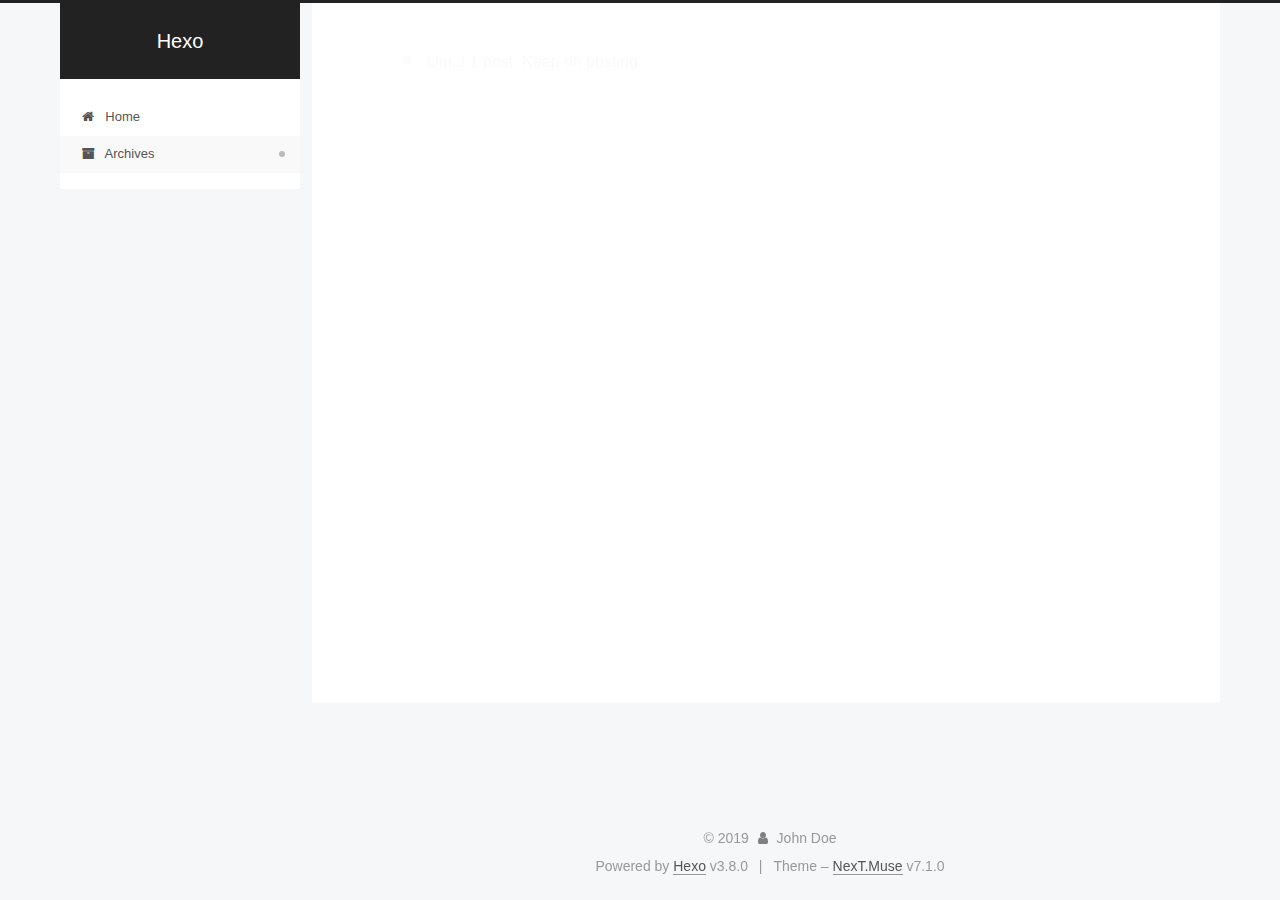
<file: archives/2019/04/index.html>
<!DOCTYPE html>












  


<html class="theme-next muse use-motion" lang>
<head><meta name="generator" content="Hexo 3.8.0">
  <meta charset="UTF-8">
<meta http-equiv="X-UA-Compatible" content="IE=edge">
<meta name="viewport" content="width=device-width, initial-scale=1, maximum-scale=2">
<meta name="theme-color" content="#222">
























<link rel="stylesheet" href="/lib/font-awesome/css/font-awesome.min.css?v=4.6.2">

<link rel="stylesheet" href="/css/main.css?v=7.1.0">


  <link rel="apple-touch-icon" sizes="180x180" href="/images/apple-touch-icon-next.png?v=7.1.0">


  <link rel="icon" type="image/png" sizes="32x32" href="/images/favicon-32x32-next.png?v=7.1.0">


  <link rel="icon" type="image/png" sizes="16x16" href="/images/favicon-16x16-next.png?v=7.1.0">


  <link rel="mask-icon" href="/images/logo.svg?v=7.1.0" color="#222">







<script id="hexo.configurations">
  var NexT = window.NexT || {};
  var CONFIG = {
    root: '/',
    scheme: 'Muse',
    version: '7.1.0',
    sidebar: {"position":"left","display":"post","offset":12,"onmobile":false,"dimmer":false},
    back2top: true,
    back2top_sidebar: false,
    fancybox: false,
    fastclick: false,
    lazyload: false,
    tabs: true,
    motion: {"enable":true,"async":false,"transition":{"post_block":"fadeIn","post_header":"slideDownIn","post_body":"slideDownIn","coll_header":"slideLeftIn","sidebar":"slideUpIn"}},
    algolia: {
      applicationID: '',
      apiKey: '',
      indexName: '',
      hits: {"per_page":10},
      labels: {"input_placeholder":"Search for Posts","hits_empty":"We didn't find any results for the search: ${query}","hits_stats":"${hits} results found in ${time} ms"}
    }
  };
</script>


  




  <meta property="og:type" content="website">
<meta property="og:title" content="Hexo">
<meta property="og:url" content="http://yoursite.com/archives/2019/04/index.html">
<meta property="og:site_name" content="Hexo">
<meta property="og:locale" content="default">
<meta name="twitter:card" content="summary">
<meta name="twitter:title" content="Hexo">



  <link rel="alternate" href="/atom.xml" title="Hexo" type="application/atom+xml">



  
  
  <link rel="canonical" href="http://yoursite.com/archives/2019/04/">



<script id="page.configurations">
  CONFIG.page = {
    sidebar: "",
  };
</script>

  <title>Archive | Hexo</title>
  












  <noscript>
  <style>
  .use-motion .motion-element,
  .use-motion .brand,
  .use-motion .menu-item,
  .sidebar-inner,
  .use-motion .post-block,
  .use-motion .pagination,
  .use-motion .comments,
  .use-motion .post-header,
  .use-motion .post-body,
  .use-motion .collection-title { opacity: initial; }

  .use-motion .logo,
  .use-motion .site-title,
  .use-motion .site-subtitle {
    opacity: initial;
    top: initial;
  }

  .use-motion .logo-line-before i { left: initial; }
  .use-motion .logo-line-after i { right: initial; }
  </style>
</noscript>

</head>

<body itemscope itemtype="http://schema.org/WebPage" lang="default">

  
  
    
  

  <div class="container sidebar-position-left page-archive">
    <div class="headband"></div>

    <header id="header" class="header" itemscope itemtype="http://schema.org/WPHeader">
      <div class="header-inner"><div class="site-brand-wrapper">
  <div class="site-meta">
    

    <div class="custom-logo-site-title">
      <a href="/" class="brand" rel="start">
        <span class="logo-line-before"><i></i></span>
        <span class="site-title">Hexo</span>
        <span class="logo-line-after"><i></i></span>
      </a>
    </div>
    
    
  </div>

  <div class="site-nav-toggle">
    <button aria-label="Toggle navigation bar">
      <span class="btn-bar"></span>
      <span class="btn-bar"></span>
      <span class="btn-bar"></span>
    </button>
  </div>
</div>



<nav class="site-nav">
  
    <ul id="menu" class="menu">
      
        
        
        
          
          <li class="menu-item menu-item-home">

    
    
    
      
    

    

    <a href="/" rel="section"><i class="menu-item-icon fa fa-fw fa-home"></i> <br>Home</a>

  </li>
        
        
        
          
          <li class="menu-item menu-item-archives menu-item-active">

    
    
    
      
    

    

    <a href="/archives/" rel="section"><i class="menu-item-icon fa fa-fw fa-archive"></i> <br>Archives</a>

  </li>

      
      
    </ul>
  

  
    

    
    
      
      
    
      
      
    
    

  


  

  
</nav>



  



</div>
    </header>

    


    <main id="main" class="main">
      <div class="main-inner">
        <div class="content-wrap">
          
          <div id="content" class="content">
            

  
  
  
  <div class="post-block archive">
    <div id="posts" class="posts-collapse">
      <span class="archive-move-on"></span>

      
      <span class="archive-page-counter">
        
        
        
          
        
        Um..! 1 post. Keep on posting.
      </span>
      

      

        
        
        

        
          
          <div class="collection-title">
            <h1 class="archive-year" id="archive-year-2019">2019</h1>
          </div>
        
        

        

  <article class="post post-type-normal" itemscope itemtype="http://schema.org/Article">
    <header class="post-header">

      <h2 class="post-title">
        
          <a class="post-title-link" href="/2019/04/14/hello-world/" itemprop="url">
            
              <span itemprop="name">Hello World</span>
            
          </a>
        
      </h2>

      <div class="post-meta">
        <time class="post-time" itemprop="dateCreated" datetime="2019-04-14T09:36:05+08:00" content="2019-04-14">
          04-14
        </time>
      </div>

    </header>
  </article>



      

    </div>
  </div>
  
  
  

  



          </div>
          

        </div>
        
          
  
  <div class="sidebar-toggle">
    <div class="sidebar-toggle-line-wrap">
      <span class="sidebar-toggle-line sidebar-toggle-line-first"></span>
      <span class="sidebar-toggle-line sidebar-toggle-line-middle"></span>
      <span class="sidebar-toggle-line sidebar-toggle-line-last"></span>
    </div>
  </div>

  <aside id="sidebar" class="sidebar">
    <div class="sidebar-inner">

      

      

      <div class="site-overview-wrap sidebar-panel sidebar-panel-active">
        <div class="site-overview">
          <div class="site-author motion-element" itemprop="author" itemscope itemtype="http://schema.org/Person">
            
              <p class="site-author-name" itemprop="name">John Doe</p>
              <div class="site-description motion-element" itemprop="description"></div>
          </div>

          
            <nav class="site-state motion-element">
              
                <div class="site-state-item site-state-posts">
                
                  <a href="/archives/">
                
                    <span class="site-state-item-count">1</span>
                    <span class="site-state-item-name">posts</span>
                  </a>
                </div>
              

              

              
            </nav>
          

          
            <div class="feed-link motion-element">
              <a href="/atom.xml" rel="alternate">
                <i class="fa fa-rss"></i>
                RSS
              </a>
            </div>
          

          

          

          

          
          

          
            
          
          

        </div>
      </div>

      

      

    </div>
  </aside>
  


        
      </div>
    </main>

    <footer id="footer" class="footer">
      <div class="footer-inner">
        <div class="copyright">&copy; <span itemprop="copyrightYear">2019</span>
  <span class="with-love" id="animate">
    <i class="fa fa-user"></i>
  </span>
  <span class="author" itemprop="copyrightHolder">John Doe</span>

  

  
</div>


  <div class="powered-by">Powered by <a href="https://hexo.io" class="theme-link" rel="noopener" target="_blank">Hexo</a> v3.8.0</div>



  <span class="post-meta-divider">|</span>



  <div class="theme-info">Theme – <a href="https://theme-next.org" class="theme-link" rel="noopener" target="_blank">NexT.Muse</a> v7.1.0</div>




        








        
      </div>
    </footer>

    
      <div class="back-to-top">
        <i class="fa fa-arrow-up"></i>
        
      </div>
    

    

    

    
  </div>

  

<script>
  if (Object.prototype.toString.call(window.Promise) !== '[object Function]') {
    window.Promise = null;
  }
</script>


























  
  <script src="/lib/jquery/index.js?v=2.1.3"></script>

  
  <script src="/lib/velocity/velocity.min.js?v=1.2.1"></script>

  
  <script src="/lib/velocity/velocity.ui.min.js?v=1.2.1"></script>


  


  <script src="/js/utils.js?v=7.1.0"></script>

  <script src="/js/motion.js?v=7.1.0"></script>



  
  


  <script src="/js/schemes/muse.js?v=7.1.0"></script>



  

  


  <script src="/js/next-boot.js?v=7.1.0"></script>


  

  

  

  



  




  

  

  

  

  

  

  

  

  

  

  

  

  

  

</body>
</html>
</file>
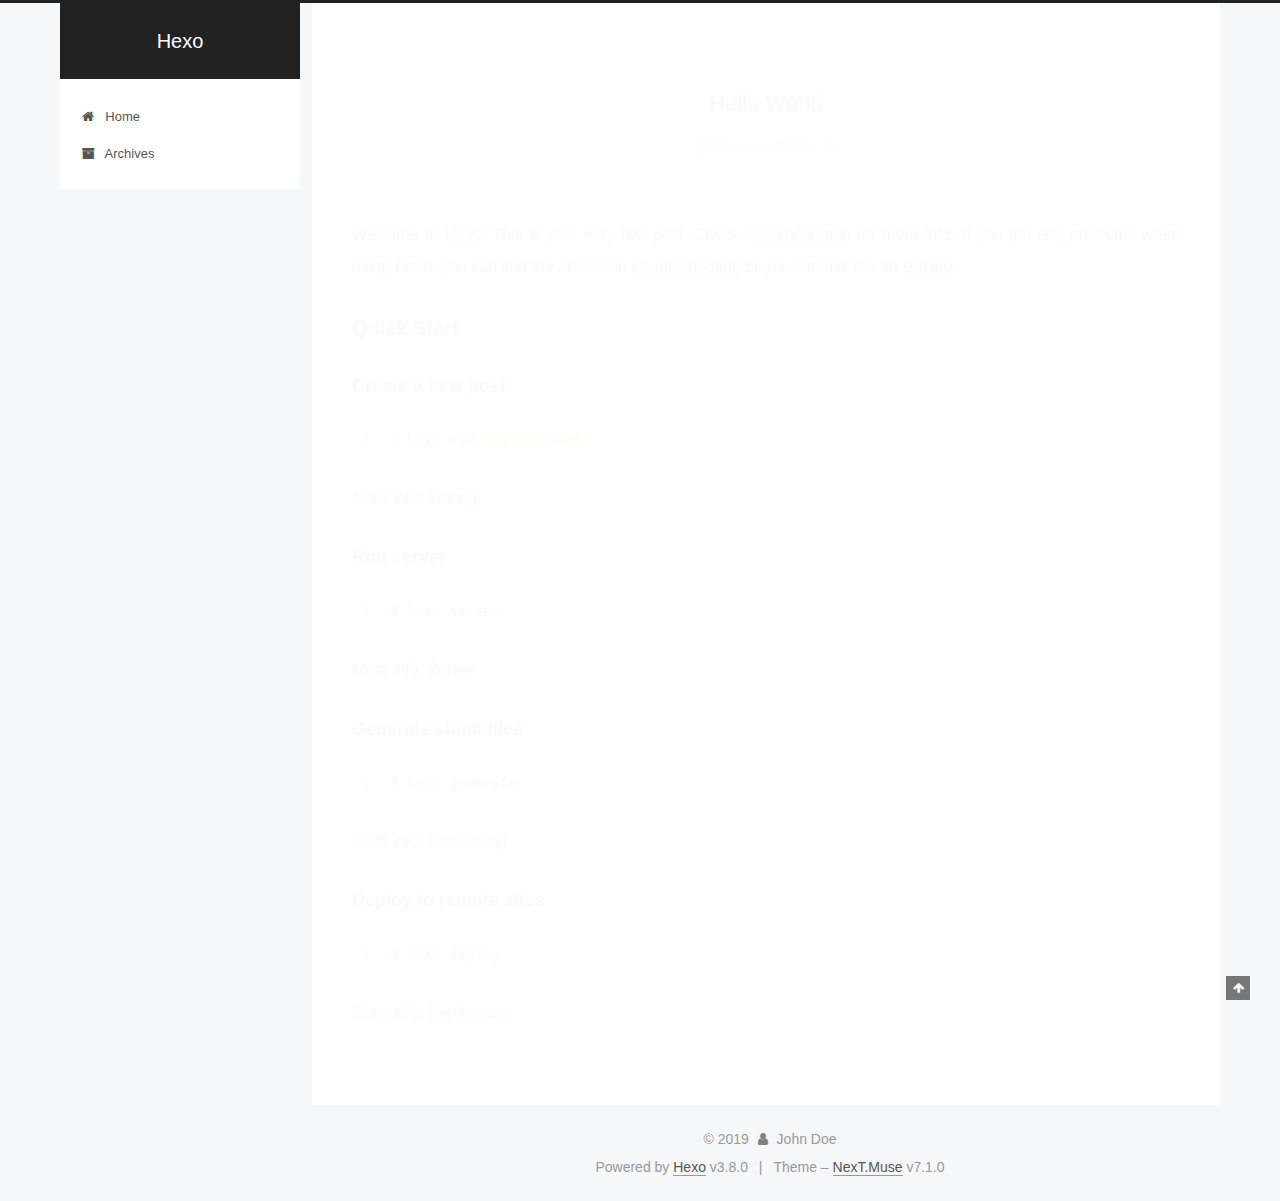
<file: 2019/04/14/hello-world/index.html>
<!DOCTYPE html>












  


<html class="theme-next muse use-motion" lang>
<head><meta name="generator" content="Hexo 3.8.0">
  <meta charset="UTF-8">
<meta http-equiv="X-UA-Compatible" content="IE=edge">
<meta name="viewport" content="width=device-width, initial-scale=1, maximum-scale=2">
<meta name="theme-color" content="#222">
























<link rel="stylesheet" href="/lib/font-awesome/css/font-awesome.min.css?v=4.6.2">

<link rel="stylesheet" href="/css/main.css?v=7.1.0">


  <link rel="apple-touch-icon" sizes="180x180" href="/images/apple-touch-icon-next.png?v=7.1.0">


  <link rel="icon" type="image/png" sizes="32x32" href="/images/favicon-32x32-next.png?v=7.1.0">


  <link rel="icon" type="image/png" sizes="16x16" href="/images/favicon-16x16-next.png?v=7.1.0">


  <link rel="mask-icon" href="/images/logo.svg?v=7.1.0" color="#222">







<script id="hexo.configurations">
  var NexT = window.NexT || {};
  var CONFIG = {
    root: '/',
    scheme: 'Muse',
    version: '7.1.0',
    sidebar: {"position":"left","display":"post","offset":12,"onmobile":false,"dimmer":false},
    back2top: true,
    back2top_sidebar: false,
    fancybox: false,
    fastclick: false,
    lazyload: false,
    tabs: true,
    motion: {"enable":true,"async":false,"transition":{"post_block":"fadeIn","post_header":"slideDownIn","post_body":"slideDownIn","coll_header":"slideLeftIn","sidebar":"slideUpIn"}},
    algolia: {
      applicationID: '',
      apiKey: '',
      indexName: '',
      hits: {"per_page":10},
      labels: {"input_placeholder":"Search for Posts","hits_empty":"We didn't find any results for the search: ${query}","hits_stats":"${hits} results found in ${time} ms"}
    }
  };
</script>


  




  <meta name="description" content="Welcome to Hexo! This is your very first post. Check documentation for more info. If you get any problems when using Hexo, you can find the answer in troubleshooting or you can ask me on GitHub. Quick">
<meta property="og:type" content="article">
<meta property="og:title" content="Hello World">
<meta property="og:url" content="http://yoursite.com/2019/04/14/hello-world/index.html">
<meta property="og:site_name" content="Hexo">
<meta property="og:description" content="Welcome to Hexo! This is your very first post. Check documentation for more info. If you get any problems when using Hexo, you can find the answer in troubleshooting or you can ask me on GitHub. Quick">
<meta property="og:locale" content="default">
<meta property="og:updated_time" content="2019-04-14T01:36:05.310Z">
<meta name="twitter:card" content="summary">
<meta name="twitter:title" content="Hello World">
<meta name="twitter:description" content="Welcome to Hexo! This is your very first post. Check documentation for more info. If you get any problems when using Hexo, you can find the answer in troubleshooting or you can ask me on GitHub. Quick">


  


  <link rel="alternate" href="/atom.xml" title="Hexo" type="application/atom+xml">



  
  
  <link rel="canonical" href="http://yoursite.com/2019/04/14/hello-world/">



<script id="page.configurations">
  CONFIG.page = {
    sidebar: "",
  };
</script>

  <title>Hello World | Hexo</title>
  












  <noscript>
  <style>
  .use-motion .motion-element,
  .use-motion .brand,
  .use-motion .menu-item,
  .sidebar-inner,
  .use-motion .post-block,
  .use-motion .pagination,
  .use-motion .comments,
  .use-motion .post-header,
  .use-motion .post-body,
  .use-motion .collection-title { opacity: initial; }

  .use-motion .logo,
  .use-motion .site-title,
  .use-motion .site-subtitle {
    opacity: initial;
    top: initial;
  }

  .use-motion .logo-line-before i { left: initial; }
  .use-motion .logo-line-after i { right: initial; }
  </style>
</noscript>

</head>

<body itemscope itemtype="http://schema.org/WebPage" lang="default">

  
  
    
  

  <div class="container sidebar-position-left page-post-detail">
    <div class="headband"></div>

    <header id="header" class="header" itemscope itemtype="http://schema.org/WPHeader">
      <div class="header-inner"><div class="site-brand-wrapper">
  <div class="site-meta">
    

    <div class="custom-logo-site-title">
      <a href="/" class="brand" rel="start">
        <span class="logo-line-before"><i></i></span>
        <span class="site-title">Hexo</span>
        <span class="logo-line-after"><i></i></span>
      </a>
    </div>
    
    
  </div>

  <div class="site-nav-toggle">
    <button aria-label="Toggle navigation bar">
      <span class="btn-bar"></span>
      <span class="btn-bar"></span>
      <span class="btn-bar"></span>
    </button>
  </div>
</div>



<nav class="site-nav">
  
    <ul id="menu" class="menu">
      
        
        
        
          
          <li class="menu-item menu-item-home">

    
    
    
      
    

    

    <a href="/" rel="section"><i class="menu-item-icon fa fa-fw fa-home"></i> <br>Home</a>

  </li>
        
        
        
          
          <li class="menu-item menu-item-archives">

    
    
    
      
    

    

    <a href="/archives/" rel="section"><i class="menu-item-icon fa fa-fw fa-archive"></i> <br>Archives</a>

  </li>

      
      
    </ul>
  

  
    

  

  
</nav>



  



</div>
    </header>

    


    <main id="main" class="main">
      <div class="main-inner">
        <div class="content-wrap">
          
          <div id="content" class="content">
            

  <div id="posts" class="posts-expand">
    

  

  
  
  

  

  <article class="post post-type-normal" itemscope itemtype="http://schema.org/Article">
  
  
  
  <div class="post-block">
    <link itemprop="mainEntityOfPage" href="http://yoursite.com/2019/04/14/hello-world/">

    <span hidden itemprop="author" itemscope itemtype="http://schema.org/Person">
      <meta itemprop="name" content="John Doe">
      <meta itemprop="description" content>
      <meta itemprop="image" content="/images/avatar.gif">
    </span>

    <span hidden itemprop="publisher" itemscope itemtype="http://schema.org/Organization">
      <meta itemprop="name" content="Hexo">
    </span>

    
      <header class="post-header">

        
        
          <h1 class="post-title" itemprop="name headline">Hello World

              
            
          </h1>
        

        <div class="post-meta">
          <span class="post-time">

            
            
            

            
              <span class="post-meta-item-icon">
                <i class="fa fa-calendar-o"></i>
              </span>
              
                <span class="post-meta-item-text">Posted on</span>
              

              
                
              

              <time title="Created: 2019-04-14 09:36:05" itemprop="dateCreated datePublished" datetime="2019-04-14T09:36:05+08:00">2019-04-14</time>
            

            
          </span>

          

          
            
            
          

          
          

          

          

          

        </div>
      </header>
    

    
    
    
    <div class="post-body" itemprop="articleBody">

      
      

      
        <p>Welcome to <a href="https://hexo.io/" target="_blank" rel="noopener">Hexo</a>! This is your very first post. Check <a href="https://hexo.io/docs/" target="_blank" rel="noopener">documentation</a> for more info. If you get any problems when using Hexo, you can find the answer in <a href="https://hexo.io/docs/troubleshooting.html" target="_blank" rel="noopener">troubleshooting</a> or you can ask me on <a href="https://github.com/hexojs/hexo/issues" target="_blank" rel="noopener">GitHub</a>.</p>
<h2 id="Quick-Start"><a href="#Quick-Start" class="headerlink" title="Quick Start"></a>Quick Start</h2><h3 id="Create-a-new-post"><a href="#Create-a-new-post" class="headerlink" title="Create a new post"></a>Create a new post</h3><figure class="highlight bash"><table><tr><td class="gutter"><pre><span class="line">1</span><br></pre></td><td class="code"><pre><span class="line">$ hexo new <span class="string">"My New Post"</span></span><br></pre></td></tr></table></figure>
<p>More info: <a href="https://hexo.io/docs/writing.html" target="_blank" rel="noopener">Writing</a></p>
<h3 id="Run-server"><a href="#Run-server" class="headerlink" title="Run server"></a>Run server</h3><figure class="highlight bash"><table><tr><td class="gutter"><pre><span class="line">1</span><br></pre></td><td class="code"><pre><span class="line">$ hexo server</span><br></pre></td></tr></table></figure>
<p>More info: <a href="https://hexo.io/docs/server.html" target="_blank" rel="noopener">Server</a></p>
<h3 id="Generate-static-files"><a href="#Generate-static-files" class="headerlink" title="Generate static files"></a>Generate static files</h3><figure class="highlight bash"><table><tr><td class="gutter"><pre><span class="line">1</span><br></pre></td><td class="code"><pre><span class="line">$ hexo generate</span><br></pre></td></tr></table></figure>
<p>More info: <a href="https://hexo.io/docs/generating.html" target="_blank" rel="noopener">Generating</a></p>
<h3 id="Deploy-to-remote-sites"><a href="#Deploy-to-remote-sites" class="headerlink" title="Deploy to remote sites"></a>Deploy to remote sites</h3><figure class="highlight bash"><table><tr><td class="gutter"><pre><span class="line">1</span><br></pre></td><td class="code"><pre><span class="line">$ hexo deploy</span><br></pre></td></tr></table></figure>
<p>More info: <a href="https://hexo.io/docs/deployment.html" target="_blank" rel="noopener">Deployment</a></p>

      
    </div>

    

    
    
    

    

    
      
    
    

    

    <footer class="post-footer">
      

      
      
      

      

      
      
    </footer>
  </div>
  
  
  
  </article>


  </div>


          </div>
          

  



        </div>
        
          
  
  <div class="sidebar-toggle">
    <div class="sidebar-toggle-line-wrap">
      <span class="sidebar-toggle-line sidebar-toggle-line-first"></span>
      <span class="sidebar-toggle-line sidebar-toggle-line-middle"></span>
      <span class="sidebar-toggle-line sidebar-toggle-line-last"></span>
    </div>
  </div>

  <aside id="sidebar" class="sidebar">
    <div class="sidebar-inner">

      

      
        <ul class="sidebar-nav motion-element">
          <li class="sidebar-nav-toc sidebar-nav-active" data-target="post-toc-wrap">
            Table of Contents
          </li>
          <li class="sidebar-nav-overview" data-target="site-overview-wrap">
            Overview
          </li>
        </ul>
      

      <div class="site-overview-wrap sidebar-panel">
        <div class="site-overview">
          <div class="site-author motion-element" itemprop="author" itemscope itemtype="http://schema.org/Person">
            
              <p class="site-author-name" itemprop="name">John Doe</p>
              <div class="site-description motion-element" itemprop="description"></div>
          </div>

          
            <nav class="site-state motion-element">
              
                <div class="site-state-item site-state-posts">
                
                  <a href="/archives/">
                
                    <span class="site-state-item-count">1</span>
                    <span class="site-state-item-name">posts</span>
                  </a>
                </div>
              

              

              
            </nav>
          

          
            <div class="feed-link motion-element">
              <a href="/atom.xml" rel="alternate">
                <i class="fa fa-rss"></i>
                RSS
              </a>
            </div>
          

          

          

          

          
          

          
            
          
          

        </div>
      </div>

      
      <!--noindex-->
        <div class="post-toc-wrap motion-element sidebar-panel sidebar-panel-active">
          <div class="post-toc">

            
            
            
            

            
              <div class="post-toc-content"><ol class="nav"><li class="nav-item nav-level-2"><a class="nav-link" href="#Quick-Start"><span class="nav-number">1.</span> <span class="nav-text">Quick Start</span></a><ol class="nav-child"><li class="nav-item nav-level-3"><a class="nav-link" href="#Create-a-new-post"><span class="nav-number">1.1.</span> <span class="nav-text">Create a new post</span></a></li><li class="nav-item nav-level-3"><a class="nav-link" href="#Run-server"><span class="nav-number">1.2.</span> <span class="nav-text">Run server</span></a></li><li class="nav-item nav-level-3"><a class="nav-link" href="#Generate-static-files"><span class="nav-number">1.3.</span> <span class="nav-text">Generate static files</span></a></li><li class="nav-item nav-level-3"><a class="nav-link" href="#Deploy-to-remote-sites"><span class="nav-number">1.4.</span> <span class="nav-text">Deploy to remote sites</span></a></li></ol></li></ol></div>
            

          </div>
        </div>
      <!--/noindex-->
      

      

    </div>
  </aside>
  


        
      </div>
    </main>

    <footer id="footer" class="footer">
      <div class="footer-inner">
        <div class="copyright">&copy; <span itemprop="copyrightYear">2019</span>
  <span class="with-love" id="animate">
    <i class="fa fa-user"></i>
  </span>
  <span class="author" itemprop="copyrightHolder">John Doe</span>

  

  
</div>


  <div class="powered-by">Powered by <a href="https://hexo.io" class="theme-link" rel="noopener" target="_blank">Hexo</a> v3.8.0</div>



  <span class="post-meta-divider">|</span>



  <div class="theme-info">Theme – <a href="https://theme-next.org" class="theme-link" rel="noopener" target="_blank">NexT.Muse</a> v7.1.0</div>




        








        
      </div>
    </footer>

    
      <div class="back-to-top">
        <i class="fa fa-arrow-up"></i>
        
      </div>
    

    

    

    
  </div>

  

<script>
  if (Object.prototype.toString.call(window.Promise) !== '[object Function]') {
    window.Promise = null;
  }
</script>


























  
  <script src="/lib/jquery/index.js?v=2.1.3"></script>

  
  <script src="/lib/velocity/velocity.min.js?v=1.2.1"></script>

  
  <script src="/lib/velocity/velocity.ui.min.js?v=1.2.1"></script>


  


  <script src="/js/utils.js?v=7.1.0"></script>

  <script src="/js/motion.js?v=7.1.0"></script>



  
  


  <script src="/js/schemes/muse.js?v=7.1.0"></script>



  
  <script src="/js/scrollspy.js?v=7.1.0"></script>
<script src="/js/post-details.js?v=7.1.0"></script>



  


  <script src="/js/next-boot.js?v=7.1.0"></script>


  

  

  

  


  


  




  

  

  

  

  

  

  

  

  

  

  

  

  

  

</body>
</html>
</file>
<file: css/main.css>
/* normalize.css v8.0.1 | MIT License | github.com/necolas/normalize.css */
html {
  line-height: 1.15; /* 1 */
  -webkit-text-size-adjust: 100%; /* 2 */
}
body {
  margin: 0;
}
main {
  display: block;
}
h1 {
  font-size: 2em;
  margin: 0.67em 0;
}
hr {
  box-sizing: content-box; /* 1 */
  height: 0; /* 1 */
  overflow: visible; /* 2 */
}
pre {
  font-family: monospace, monospace; /* 1 */
  font-size: 1em; /* 2 */
}
a {
  background-color: transparent;
}
abbr[title] {
  border-bottom: none; /* 1 */
  text-decoration: underline; /* 2 */
  text-decoration: underline dotted; /* 2 */
}
b,
strong {
  font-weight: bolder;
}
code,
kbd,
samp {
  font-family: monospace, monospace; /* 1 */
  font-size: 1em; /* 2 */
}
small {
  font-size: 80%;
}
sub,
sup {
  font-size: 75%;
  line-height: 0;
  position: relative;
  vertical-align: baseline;
}
sub {
  bottom: -0.25em;
}
sup {
  top: -0.5em;
}
img {
  border-style: none;
}
button,
input,
optgroup,
select,
textarea {
  font-family: inherit; /* 1 */
  font-size: 100%; /* 1 */
  line-height: 1.15; /* 1 */
  margin: 0; /* 2 */
}
button,
input {
/* 1 */
  overflow: visible;
}
button,
select {
/* 1 */
  text-transform: none;
}
button,
[type="button"],
[type="reset"],
[type="submit"] {
  -webkit-appearance: button;
}
button::-moz-focus-inner,
[type="button"]::-moz-focus-inner,
[type="reset"]::-moz-focus-inner,
[type="submit"]::-moz-focus-inner {
  border-style: none;
  padding: 0;
}
button:-moz-focusring,
[type="button"]:-moz-focusring,
[type="reset"]:-moz-focusring,
[type="submit"]:-moz-focusring {
  outline: 1px dotted ButtonText;
}
fieldset {
  padding: 0.35em 0.75em 0.625em;
}
legend {
  box-sizing: border-box; /* 1 */
  color: inherit; /* 2 */
  display: table; /* 1 */
  max-width: 100%; /* 1 */
  padding: 0; /* 3 */
  white-space: normal; /* 1 */
}
progress {
  vertical-align: baseline;
}
textarea {
  overflow: auto;
}
[type="checkbox"],
[type="radio"] {
  box-sizing: border-box; /* 1 */
  padding: 0; /* 2 */
}
[type="number"]::-webkit-inner-spin-button,
[type="number"]::-webkit-outer-spin-button {
  height: auto;
}
[type="search"] {
  -webkit-appearance: textfield; /* 1 */
  outline-offset: -2px; /* 2 */
}
[type="search"]::-webkit-search-decoration {
  -webkit-appearance: none;
}
::-webkit-file-upload-button {
  -webkit-appearance: button; /* 1 */
  font: inherit; /* 2 */
}
details {
  display: block;
}
summary {
  display: list-item;
}
template {
  display: none;
}
[hidden] {
  display: none;
}
::selection {
  background: #262a30;
  color: #fff;
}
body {
  position: relative;
  font-family: 'Lato', "PingFang SC", "Microsoft YaHei", sans-serif;
  font-size: 14px;
  line-height: 2;
  color: #555;
  background: #f5f7f9;
}
@media (max-width: 991px) {
  body {
    padding-right: 0 !important;
  }
}
@media (min-width: 1200px) {
  body {
    font-size: 16px;
  }
}
h1,
h2,
h3,
h4,
h5,
h6 {
  margin: 20px 0 15px;
  padding: 0;
  font-weight: bold;
  line-height: 1.5;
  font-family: 'Lato', "PingFang SC", "Microsoft YaHei", sans-serif;
}
h1 {
  font-size: 22px;
}
h1 code {
  font-size: 1em;
}
@media (max-width: 767px) {
  h1 {
    font-size: 18px;
  }
  h1 code {
    font-size: 1em;
  }
}
h2 {
  font-size: 20px;
}
h2 code {
  font-size: 1em;
}
@media (max-width: 767px) {
  h2 {
    font-size: 16px;
  }
  h2 code {
    font-size: 1em;
  }
}
h3 {
  font-size: 18px;
}
h3 code {
  font-size: 1em;
}
@media (max-width: 767px) {
  h3 {
    font-size: 14px;
  }
  h3 code {
    font-size: 1em;
  }
}
h4 {
  font-size: 16px;
}
h4 code {
  font-size: 1em;
}
@media (max-width: 767px) {
  h4 {
    font-size: 12px;
  }
  h4 code {
    font-size: 1em;
  }
}
h5 {
  font-size: 14px;
}
h5 code {
  font-size: 1em;
}
@media (max-width: 767px) {
  h5 {
    font-size: 10px;
  }
  h5 code {
    font-size: 1em;
  }
}
h6 {
  font-size: 12px;
}
h6 code {
  font-size: 1em;
}
@media (max-width: 767px) {
  h6 {
    font-size: 8px;
  }
  h6 code {
    font-size: 1em;
  }
}
p {
  margin: 0 0 20px 0;
}
a,
span.exturl {
  overflow-wrap: break-word;
  word-wrap: break-word;
  background-color: transparent;
  color: #555;
  text-decoration: none;
  outline: none;
  border-bottom: 1px solid #999;
  cursor: pointer;
}
a:hover,
span.exturl:hover {
  color: #222;
  border-bottom-color: #222;
}
video {
  max-width: 100%;
  display: block;
  margin-left: auto;
  margin-right: auto;
}
img {
  display: block;
  margin: auto;
  max-width: 100%;
  height: auto;
}
hr {
  margin: 40px 0;
  height: 3px;
  border: none;
  background-color: #ddd;
  background-image: repeating-linear-gradient(-45deg, #fff, #fff 4px, transparent 4px, transparent 8px);
}
blockquote {
  margin: 0;
  padding: 0 15px;
  color: #666;
  border-left: 4px solid #ddd;
}
blockquote cite::before {
  content: "-";
  padding: 0 5px;
}
dt {
  font-weight: 700;
}
dd {
  margin: 0;
  padding: 0;
}
kbd {
  border: 1px solid #ccc;
  border-radius: 0.2em;
  box-shadow: 0.1em 0.1em 0.2em rgba(0,0,0,0.1);
  background-color: #f9f9f9;
  font-family: inherit;
  background-image: linear-gradient(top, #eee, #fff, #eee);
  padding: 0.1em 0.3em;
  white-space: nowrap;
}
.text-left {
  text-align: left;
}
.text-center {
  text-align: center;
}
.text-right {
  text-align: right;
}
.text-justify {
  text-align: justify;
}
.text-nowrap {
  white-space: nowrap;
}
.text-lowercase {
  text-transform: lowercase;
}
.text-uppercase {
  text-transform: uppercase;
}
.text-capitalize {
  text-transform: capitalize;
}
.center-block {
  display: block;
  margin-left: auto;
  margin-right: auto;
}
.clearfix:before,
.clearfix:after {
  content: " ";
  display: table;
}
.clearfix:after {
  clear: both;
}
.pullquote {
  width: 45%;
}
.pullquote.left {
  float: left;
  margin-left: 5px;
  margin-right: 10px;
}
.pullquote.right {
  float: right;
  margin-left: 10px;
  margin-right: 5px;
}
.affix {
  position: fixed;
}
.translation {
  margin-top: -20px;
  font-size: 14px;
  color: #999;
}
.scrollbar-measure {
  width: 100px;
  height: 100px;
  overflow: scroll;
  position: absolute;
  top: -9999px;
}
.use-motion .motion-element {
  opacity: 0;
}
.table-container {
  margin: 20px 0;
  overflow: auto;
  -webkit-overflow-scrolling: touch;
}
.highlight .table-container {
  margin: 0px;
}
table {
  width: 100%;
  border-collapse: collapse;
  border-spacing: 0;
  font-size: 14px;
}
table > tbody > tr:nth-of-type(odd) {
  background-color: #f9f9f9;
}
table > tbody > tr:hover {
  background-color: #f5f5f5;
}
caption,
th,
td {
  padding: 8px;
  text-align: left;
  vertical-align: middle;
  font-weight: normal;
}
th,
td {
  border: 1px solid #ddd;
  border-bottom: 3px solid #ddd;
}
th {
  padding-bottom: 10px;
  font-weight: 700;
}
td {
  border-bottom-width: 1px;
}
html,
body {
  height: 100%;
}
.container {
  position: relative;
}
.header-inner {
  margin: 0 auto;
  padding: 100px 0 70px;
  width: calc(100% - 20px);
}
@media (min-width: 1200px) {
  .container .header-inner {
    width: 1160px;
  }
}
@media (min-width: 1600px) {
  .container .header-inner {
    width: 73%;
  }
}
.main-inner {
  margin: 0 auto;
  width: calc(100% - 20px);
}
@media (min-width: 1200px) {
  .container .main-inner {
    width: 1160px;
  }
}
@media (min-width: 1600px) {
  .container .main-inner {
    width: 73%;
  }
}
.footer {
  padding: 20px 0;
}
.footer-inner {
  box-sizing: border-box;
  margin: 0px auto;
  width: calc(100% - 20px);
}
@media (min-width: 1200px) {
  .container .footer-inner {
    width: 1160px;
  }
}
@media (min-width: 1600px) {
  .container .footer-inner {
    width: 73%;
  }
}
pre,
.highlight {
  overflow: auto;
  margin: 20px 0;
  padding: 0;
  font-size: 14px;
  color: #4d4d4c;
  background: #f7f7f7;
  line-height: 1.6;
}
pre,
code {
  font-family: consolas, Menlo, "PingFang SC", "Microsoft YaHei", monospace;
}
code {
  overflow-wrap: break-word;
  word-wrap: break-word;
  padding: 2px 4px;
  color: #555;
  background: #eee;
  border-radius: 3px;
  font-size: 14px;
}
pre {
  padding: 10px;
}
pre code {
  padding: 0;
  color: #4d4d4c;
  background: none;
  text-shadow: none;
}
.highlight {
  border-radius: 1px;
}
.highlight pre {
  border: none;
  margin: 0;
  padding: 10px 0;
}
.highlight table {
  margin: 0;
  width: auto;
  border: none;
}
.highlight td {
  border: none;
  padding: 0;
}
.highlight figcaption {
  font-size: 1em;
  color: #4d4d4c;
  line-height: 1em;
  margin-bottom: 1em;
  margin: 0em;
  padding: 0.5em;
  background: #eee;
  border-bottom: 1px solid #e9e9e9;
}
.highlight figcaption:before,
.highlight figcaption:after {
  content: " ";
  display: table;
}
.highlight figcaption:after {
  clear: both;
}
.highlight figcaption a {
  float: right;
  color: #4d4d4c;
}
.highlight figcaption a:hover {
  border-bottom-color: #4d4d4c;
}
.highlight .gutter pre {
  padding-left: 10px;
  padding-right: 10px;
  color: #869194;
  text-align: right;
  background-color: #eff2f3;
}
.highlight .code pre {
  width: 100%;
  padding-left: 10px;
  padding-right: 10px;
  background-color: #f7f7f7;
}
.highlight .line {
  height: 20px;
}
.gutter {
  -webkit-user-select: none;
  -moz-user-select: none;
  -ms-user-select: none;
  user-select: none;
}
.gist table {
  width: auto;
}
.gist table td {
  border: none;
}
pre .deletion {
  background: #fdd;
}
pre .addition {
  background: #dfd;
}
pre .meta {
  color: #8959a8;
}
pre .comment {
  color: #8e908c;
}
pre .variable,
pre .attribute,
pre .tag,
pre .name,
pre .regexp,
pre .ruby .constant,
pre .xml .tag .title,
pre .xml .pi,
pre .xml .doctype,
pre .html .doctype,
pre .css .id,
pre .css .class,
pre .css .pseudo {
  color: #c82829;
}
pre .number,
pre .preprocessor,
pre .built_in,
pre .builtin-name,
pre .literal,
pre .params,
pre .constant,
pre .command {
  color: #f5871f;
}
pre .ruby .class .title,
pre .css .rules .attribute,
pre .string,
pre .symbol,
pre .value,
pre .inheritance,
pre .header,
pre .ruby .symbol,
pre .xml .cdata,
pre .special,
pre .formula {
  color: #718c00;
}
pre .title,
pre .css .hexcolor {
  color: #3e999f;
}
pre .function,
pre .python .decorator,
pre .python .title,
pre .ruby .function .title,
pre .ruby .title .keyword,
pre .perl .sub,
pre .javascript .title,
pre .coffeescript .title {
  color: #4271ae;
}
pre .keyword,
pre .javascript .function {
  color: #8959a8;
}
.posts-expand .post-body img.full-image {
  border: none;
}
.blockquote-center,
.page-home .post-type-quote blockquote,
.page-post-detail .post-type-quote blockquote {
  position: relative;
  margin: 40px 0;
  padding: 0;
  border-left: none;
  text-align: center;
}
.blockquote-center::before,
.page-home .post-type-quote blockquote::before,
.page-post-detail .post-type-quote blockquote::before,
.blockquote-center::after,
.page-home .post-type-quote blockquote::after,
.page-post-detail .post-type-quote blockquote::after {
  position: absolute;
  content: ' ';
  display: block;
  width: 100%;
  height: 24px;
  opacity: 0.2;
  background-repeat: no-repeat;
  background-position: 0 -6px;
  background-size: 22px 22px;
}
.blockquote-center::before,
.page-home .post-type-quote blockquote::before,
.page-post-detail .post-type-quote blockquote::before {
  top: -20px;
  background-image: url("../images/quote-l.svg");
  border-top: 1px solid #ccc;
}
.blockquote-center::after,
.page-home .post-type-quote blockquote::after,
.page-post-detail .post-type-quote blockquote::after {
  bottom: -20px;
  background-image: url("../images/quote-r.svg");
  border-bottom: 1px solid #ccc;
  background-position: 100% 8px;
}
.blockquote-center p,
.page-home .post-type-quote blockquote p,
.page-post-detail .post-type-quote blockquote p,
.blockquote-center div,
.page-home .post-type-quote blockquote div,
.page-post-detail .post-type-quote blockquote div {
  text-align: center;
}
.post .post-body .group-picture img {
  box-sizing: border-box;
  padding: 0 3px;
  border: none;
}
.post .group-picture-row {
  overflow: hidden;
  margin-top: 6px;
}
.post .group-picture-row:first-child {
  margin-top: 0;
}
.post .group-picture-column {
  float: left;
}
.page-post-detail .post-body .group-picture-column {
  float: none;
  margin-top: 10px;
  width: auto !important;
}
.page-post-detail .post-body .group-picture-column img {
  margin: 0 auto;
}
.page-archive .group-picture-container {
  overflow: hidden;
}
.page-archive .group-picture-row {
  float: left;
}
.page-archive .group-picture-row:first-child {
  margin-top: 6px;
}
.page-archive .group-picture-column {
  max-width: 150px;
  max-height: 150px;
}
.post-body .label {
  display: inline;
  padding: 0 2px;
}
.post-body .label.default {
  background-color: #f0f0f0;
}
.post-body .label.primary {
  background-color: #efe6f7;
}
.post-body .label.info {
  background-color: #e5f2f8;
}
.post-body .label.success {
  background-color: #e7f4e9;
}
.post-body .label.warning {
  background-color: #fcf6e1;
}
.post-body .label.danger {
  background-color: #fae8eb;
}
.post-body .note {
  position: relative;
  padding: 15px;
  margin-bottom: 20px;
  border: 1px solid #eee;
  border-left-width: 5px;
  border-radius: 3px;
}
.post-body .note h2,
.post-body .note h3,
.post-body .note h4,
.post-body .note h5,
.post-body .note h6 {
  margin-top: 0;
  margin-bottom: 0;
  border-bottom: initial;
  padding-top: 0 !important;
}
.post-body .note p:first-child,
.post-body .note ul:first-child,
.post-body .note ol:first-child,
.post-body .note table:first-child,
.post-body .note pre:first-child,
.post-body .note blockquote:first-child {
  margin-top: 0;
}
.post-body .note p:last-child,
.post-body .note ul:last-child,
.post-body .note ol:last-child,
.post-body .note table:last-child,
.post-body .note pre:last-child,
.post-body .note blockquote:last-child {
  margin-bottom: 0;
}
.post-body .note.default {
  border-left-color: #777;
}
.post-body .note.default h2,
.post-body .note.default h3,
.post-body .note.default h4,
.post-body .note.default h5,
.post-body .note.default h6 {
  color: #777;
}
.post-body .note.primary {
  border-left-color: #6f42c1;
}
.post-body .note.primary h2,
.post-body .note.primary h3,
.post-body .note.primary h4,
.post-body .note.primary h5,
.post-body .note.primary h6 {
  color: #6f42c1;
}
.post-body .note.info {
  border-left-color: #428bca;
}
.post-body .note.info h2,
.post-body .note.info h3,
.post-body .note.info h4,
.post-body .note.info h5,
.post-body .note.info h6 {
  color: #428bca;
}
.post-body .note.success {
  border-left-color: #5cb85c;
}
.post-body .note.success h2,
.post-body .note.success h3,
.post-body .note.success h4,
.post-body .note.success h5,
.post-body .note.success h6 {
  color: #5cb85c;
}
.post-body .note.warning {
  border-left-color: #f0ad4e;
}
.post-body .note.warning h2,
.post-body .note.warning h3,
.post-body .note.warning h4,
.post-body .note.warning h5,
.post-body .note.warning h6 {
  color: #f0ad4e;
}
.post-body .note.danger {
  border-left-color: #d9534f;
}
.post-body .note.danger h2,
.post-body .note.danger h3,
.post-body .note.danger h4,
.post-body .note.danger h5,
.post-body .note.danger h6 {
  color: #d9534f;
}
.post-body .tabs {
  position: relative;
  display: block;
  margin-bottom: 20px;
  padding-top: 10px;
}
.post-body .tabs ul.nav-tabs {
  margin: 0;
  padding: 0;
  display: flex;
  margin-bottom: -1px;
}
@media (max-width: 413px) {
  .post-body .tabs ul.nav-tabs {
    display: block;
    margin-bottom: 5px;
  }
}
.post-body .tabs ul.nav-tabs li.tab {
  list-style-type: none !important;
  margin: 0 0.25em 0 0;
  border-top: 3px solid transparent;
  border-left: 1px solid transparent;
  border-right: 1px solid transparent;
}
@media (max-width: 413px) {
  .post-body .tabs ul.nav-tabs li.tab {
    margin: initial;
    border-top: 1px solid transparent;
    border-left: 3px solid transparent;
    border-right: 1px solid transparent;
    border-bottom: 1px solid transparent;
  }
}
.post-body .tabs ul.nav-tabs li.tab a {
  outline: 0;
  border-bottom: initial;
  display: block;
  line-height: 1.8em;
  padding: 0.25em 0.75em;
  transition-duration: 0.2s;
  transition-timing-function: ease-out;
  transition-delay: 0s;
}
.post-body .tabs ul.nav-tabs li.tab a i {
  width: 1.285714285714286em;
}
.post-body .tabs ul.nav-tabs li.tab.active {
  border-top: 3px solid #fc6423;
  border-left: 1px solid #ddd;
  border-right: 1px solid #ddd;
  background-color: #fff;
}
@media (max-width: 413px) {
  .post-body .tabs ul.nav-tabs li.tab.active {
    border-top: 1px solid #ddd;
    border-left: 3px solid #fc6423;
    border-right: 1px solid #ddd;
    border-bottom: 1px solid #ddd;
  }
}
.post-body .tabs ul.nav-tabs li.tab.active a {
  cursor: default;
  color: #555;
}
.post-body .tabs .tab-content {
  background-color: #fff;
}
.post-body .tabs .tab-content .tab-pane {
  border: 1px solid #ddd;
  padding: 20px 20px 0 20px;
}
.post-body .tabs .tab-content .tab-pane:not(.active) {
  display: none;
}
.post-body .tabs .tab-content .tab-pane.active {
  display: block;
}
.btn {
  display: inline-block;
  padding: 0 20px;
  font-size: 14px;
  color: #555;
  background: #fff;
  border: 2px solid #555;
  text-decoration: none;
  border-radius: 2px;
  transition-property: background-color;
  transition-duration: 0.2s;
  transition-timing-function: ease-in-out;
  transition-delay: 0s;
  line-height: 2;
}
.btn:hover {
  border-color: #222;
  color: #fff;
  background: #222;
}
.btn +.btn {
  margin: 0 0 8px 8px;
}
.btn .fa-fw {
  width: 1.285714285714286em;
  text-align: left;
}
.btn-bar {
  display: block;
  width: 22px;
  height: 2px;
  background: #555;
  border-radius: 1px;
}
.btn-bar+.btn-bar {
  margin-top: 4px;
}
.pagination {
  margin: 120px 0 40px;
  text-align: center;
  border-top: 1px solid #eee;
}
.page-number-basic,
.pagination .prev,
.pagination .next,
.pagination .page-number,
.pagination .space {
  display: inline-block;
  position: relative;
  top: -1px;
  margin: 0 10px;
  padding: 0 11px;
}
@media (max-width: 767px) {
  .page-number-basic,
  .pagination .prev,
  .pagination .next,
  .pagination .page-number,
  .pagination .space {
    margin: 0 5px;
  }
}
.pagination .prev,
.pagination .next,
.pagination .page-number {
  border-bottom: 0;
  border-top: 1px solid #eee;
  transition-property: border-color;
  transition-duration: 0.2s;
  transition-timing-function: ease-in-out;
  transition-delay: 0s;
}
.pagination .prev:hover,
.pagination .next:hover,
.pagination .page-number:hover {
  border-top-color: #222;
}
.pagination .space {
  padding: 0;
  margin: 0;
}
.pagination .prev {
  margin-left: 0;
}
.pagination .next {
  margin-right: 0;
}
.pagination .page-number.current {
  color: #fff;
  background: #ccc;
  border-top-color: #ccc;
}
@media (max-width: 767px) {
  .pagination {
    border-top: none;
  }
  .pagination .prev,
  .pagination .next,
  .pagination .page-number {
    margin-bottom: 10px;
    border-top: 0;
    border-bottom: 1px solid #eee;
    padding: 0 10px;
  }
  .pagination .prev:hover,
  .pagination .next:hover,
  .pagination .page-number:hover {
    border-bottom-color: #222;
  }
}
.comments {
  margin: 60px 20px 0;
}
.back-to-top {
  box-sizing: border-box;
  position: fixed;
  bottom: -100px;
  right: 30px;
  z-index: 1050;
  padding: 0 6px;
  width: 24px;
  background: #222;
  font-size: 12px;
  opacity: 0.6;
  color: #fff;
  cursor: pointer;
  text-align: center;
  transition-property: bottom;
  transition-duration: 0.2s;
  transition-timing-function: ease-in-out;
  transition-delay: 0s;
}
.back-to-top.back-to-top-on {
  bottom: 30px;
}
@media (max-width: 991px) {
  .back-to-top {
    opacity: 0.8;
    right: 20px;
  }
}
.header {
  background: transparent;
}
.header-inner {
  position: relative;
}
.headband {
  height: 3px;
  background: #222;
}
.site-meta {
  margin: 0;
  text-align: center;
}
@media (max-width: 767px) {
  .site-meta {
    text-align: center;
  }
}
.brand {
  position: relative;
  display: inline-block;
  padding: 0 40px;
  color: #fff;
  background: #222;
  border-bottom: none;
}
.brand:hover {
  color: #fff;
}
.logo {
  display: inline-block;
  margin-right: 5px;
  line-height: 36px;
  vertical-align: top;
}
.site-title {
  display: inline-block;
  vertical-align: top;
  line-height: 36px;
  font-size: 20px;
  font-weight: normal;
  font-family: 'Lato', "PingFang SC", "Microsoft YaHei", sans-serif;
}
.site-subtitle {
  margin-top: 10px;
  font-size: 13px;
  color: #ddd;
}
.use-motion .brand {
  opacity: 0;
}
.use-motion .logo,
.use-motion .site-title,
.use-motion .site-subtitle,
.use-motion .custom-logo-image {
  opacity: 0;
  position: relative;
  top: -10px;
}
.site-nav-toggle {
  display: none;
  position: absolute;
  top: 10px;
  left: 10px;
}
@media (max-width: 767px) {
  .site-nav-toggle {
    display: block;
  }
}
.site-nav-toggle button {
  margin-top: 2px;
  padding: 9px 10px;
  background: transparent;
  border: none;
}
@media (max-width: 767px) {
  .site-nav {
    display: none;
    margin: 0 -10px;
    padding: 0 10px;
    clear: both;
    border-top: 1px solid #ddd;
  }
}
@media (min-width: 768px) and (max-width: 991px) {
  .site-nav {
    display: block !important;
  }
}
@media (min-width: 992px) {
  .site-nav {
    display: block !important;
  }
}
.menu {
  margin-top: 20px;
  padding-left: 0;
  text-align: center;
}
.menu .menu-item {
  display: inline-block;
  margin: 0 10px;
  list-style: none;
}
@media (max-width: 767px) {
  .menu .menu-item {
    margin-top: 10px;
  }
}
.menu .menu-item a,
.menu .menu-item span.exturl {
  display: block;
  font-size: 13px;
  line-height: inherit;
  border-bottom: 1px solid transparent;
  transition-property: border-color;
  transition-duration: 0.2s;
  transition-timing-function: ease-in-out;
  transition-delay: 0s;
}
.menu .menu-item a:hover,
.menu .menu-item span.exturl:hover {
  border-bottom-color: #222;
}
.menu .menu-item .fa {
  margin-right: 5px;
}
.use-motion .menu-item {
  opacity: 0;
}
.post-body {
  overflow-wrap: break-word;
  word-wrap: break-word;
  font-family: 'Lato', "PingFang SC", "Microsoft YaHei", sans-serif;
}
.post-body span.exturl .fa {
  font-size: 14px;
  margin-left: 4px;
}
.post-body .fancybox img {
  display: block !important;
  margin: 0 auto;
  cursor: pointer;
  cursor: zoom-in;
}
.post-body .image-caption,
.post-body .figure .caption {
  margin: -20px auto 15px;
  text-align: center;
  font-size: 14px;
  color: #999;
  font-weight: bold;
  line-height: 1;
}
.post-sticky-flag {
  display: inline-block;
  font-size: 16px;
  transform: rotate(30deg);
}
.use-motion .post-block,
.use-motion .pagination,
.use-motion .comments {
  opacity: 0;
}
.use-motion .post-header {
  opacity: 0;
}
.use-motion .post-body {
  opacity: 0;
}
.use-motion .collection-title {
  opacity: 0;
}
.posts-expand {
  padding-top: 40px;
}
@media (max-width: 767px) {
  .posts-expand {
    margin: 0 20px;
  }
  .post-body pre .gutter pre {
    padding-right: 10px;
  }
  .post-body .highlight {
    margin-left: 0px;
    margin-right: 0px;
    padding: 0;
  }
  .post-body .highlight .gutter pre {
    padding-right: 10px;
  }
}
@media (min-width: 992px) {
  .posts-expand .post-body {
    text-align: justify;
  }
}
@media (max-width: 991px) {
  .posts-expand .post-body {
    text-align: justify;
  }
}
.posts-expand .post-body h2,
.posts-expand .post-body h3,
.posts-expand .post-body h4,
.posts-expand .post-body h5,
.posts-expand .post-body h6 {
  padding-top: 10px;
}
.posts-expand .post-body h2 .header-anchor,
.posts-expand .post-body h3 .header-anchor,
.posts-expand .post-body h4 .header-anchor,
.posts-expand .post-body h5 .header-anchor,
.posts-expand .post-body h6 .header-anchor {
  float: right;
  margin-left: 10px;
  color: #ccc;
  border-bottom-style: none;
  visibility: hidden;
}
.posts-expand .post-body h2 .header-anchor:hover,
.posts-expand .post-body h3 .header-anchor:hover,
.posts-expand .post-body h4 .header-anchor:hover,
.posts-expand .post-body h5 .header-anchor:hover,
.posts-expand .post-body h6 .header-anchor:hover {
  color: inherit;
}
.posts-expand .post-body h2:hover .header-anchor,
.posts-expand .post-body h3:hover .header-anchor,
.posts-expand .post-body h4:hover .header-anchor,
.posts-expand .post-body h5:hover .header-anchor,
.posts-expand .post-body h6:hover .header-anchor {
  visibility: visible;
}
.posts-expand .post-body img {
  box-sizing: border-box;
  margin: 0 auto 25px;
  padding: 3px;
  border: 1px solid #ddd;
}
@media (max-width: 767px) {
  .posts-collapse {
    margin: 0 20px;
  }
  .posts-collapse .post-title,
  .posts-collapse .post-meta {
    display: block;
    width: auto;
    text-align: left;
  }
}
.posts-collapse {
  position: relative;
  z-index: 1010;
  margin-left: 55px;
}
.posts-collapse::after {
  content: " ";
  position: absolute;
  top: 20px;
  left: 0;
  margin-left: -2px;
  width: 4px;
  height: 100%;
  background: #f5f5f5;
  z-index: -1;
}
@media (max-width: 767px) {
  .posts-collapse {
    margin: 0 20px;
  }
}
.posts-collapse .collection-title {
  position: relative;
  margin: 60px 0;
}
.posts-collapse .collection-title h1,
.posts-collapse .collection-title h2 {
  margin-left: 20px;
}
.posts-collapse .collection-title small {
  color: #bbb;
  margin-left: 5px;
}
.posts-collapse .collection-title::before {
  content: " ";
  position: absolute;
  left: 0;
  top: 50%;
  margin-left: -4px;
  margin-top: -4px;
  width: 8px;
  height: 8px;
  background: #bbb;
  border-radius: 50%;
}
.posts-collapse .post {
  margin: 30px 0;
}
.posts-collapse .post-header {
  position: relative;
  transition-duration: 0.2s;
  transition-timing-function: ease-in-out;
  transition-delay: 0s;
  transition-property: border;
  border-bottom: 1px dashed #ccc;
}
.posts-collapse .post-header::before {
  content: " ";
  position: absolute;
  left: 0;
  top: 12px;
  width: 6px;
  height: 6px;
  margin-left: -4px;
  background: #bbb;
  border-radius: 50%;
  border: 1px solid #fff;
  transition-duration: 0.2s;
  transition-timing-function: ease-in-out;
  transition-delay: 0s;
  transition-property: background;
}
.posts-collapse .post-header:hover {
  border-bottom-color: #666;
}
.posts-collapse .post-header:hover::before {
  background: #222;
}
.posts-collapse .post-meta {
  position: absolute;
  font-size: 12px;
  left: 20px;
  top: 5px;
}
.posts-collapse .post-comments-count {
  display: none;
}
.posts-collapse .post-title {
  margin-left: 60px;
  font-size: 16px;
  font-weight: normal;
  line-height: inherit;
}
.posts-collapse .post-title::after {
  margin-left: 3px;
  opacity: 0.6;
}
.posts-collapse .post-title a,
.posts-collapse .post-title span.exturl {
  color: #666;
  border-bottom: none;
}
.page-home .post-type-quote .post-header,
.page-post-detail .post-type-quote .post-header,
.page-home .post-type-quote .post-tags,
.page-post-detail .post-type-quote .post-tags {
  display: none;
}
.posts-expand .post-title {
  overflow-wrap: break-word;
  word-wrap: break-word;
  text-align: center;
  font-weight: 400;
}
.posts-expand .post-title-link {
  display: inline-block;
  position: relative;
  color: #555;
  border-bottom: none;
  line-height: 1.2;
  vertical-align: top;
}
.posts-expand .post-title-link::before {
  content: "";
  position: absolute;
  width: 100%;
  height: 2px;
  bottom: 0;
  left: 0;
  background-color: #000;
  visibility: hidden;
  transform: scaleX(0);
  transition-duration: 0.2s;
  transition-timing-function: ease-in-out;
  transition-delay: 0s;
}
.posts-expand .post-title-link:hover::before {
  visibility: visible;
  transform: scaleX(1);
}
.posts-expand .post-title-link .fa {
  font-size: 20px;
  margin-left: 5px;
}
.posts-expand .post-meta {
  margin: 3px 0 60px 0;
  color: #999;
  font-family: 'Lato', "PingFang SC", "Microsoft YaHei", sans-serif;
  font-size: 12px;
  text-align: center;
}
.posts-expand .post-meta .post-category-list {
  display: inline-block;
  margin: 0;
  padding: 3px;
}
.posts-expand .post-meta .post-category-list-link {
  color: #999;
}
.posts-expand .post-meta .post-description {
  font-size: 14px;
  margin-top: 2px;
}
.posts-expand .post-meta time {
  border-bottom: 1px dashed #999;
  cursor: help;
}
.post-meta-divider {
  margin: 0 0.5em;
}
.post-meta-item-icon {
  margin-right: 3px;
}
@media (min-width: 768px) and (max-width: 991px) {
  .post-meta-item-icon {
    display: inline-block;
  }
}
@media (max-width: 767px) {
  .post-meta-item-icon {
    display: inline-block;
  }
}
@media (min-width: 768px) and (max-width: 991px) {
  .post-meta-item-text {
    display: none;
  }
}
@media (max-width: 767px) {
  .post-meta-item-text {
    display: none;
  }
}
.post-button {
  margin-top: 40px;
}
.posts-expand .post-tags {
  margin-top: 40px;
  text-align: center;
}
.posts-expand .post-tags a {
  display: inline-block;
  margin-right: 10px;
  font-size: 13px;
}
.post-nav {
  display: table;
  margin-top: 15px;
  width: 100%;
  border-top: 1px solid #eee;
}
.post-nav-divider {
  display: table-cell;
  width: 10%;
}
.post-nav-item {
  display: table-cell;
  padding: 10px 0 0 0;
  width: 45%;
  vertical-align: top;
}
.post-nav-item a {
  position: relative;
  display: block;
  line-height: 25px;
  font-size: 14px;
  color: #555;
  border-bottom: none;
}
.post-nav-item a:hover {
  color: #222;
  border-bottom: none;
}
.post-nav-item a:active {
  top: 2px;
}
.post-nav-item .fa {
  font-size: 12px;
  margin-right: 5px;
}
.post-nav-next a {
  padding-left: 5px;
}
.post-nav-prev {
  text-align: right;
}
.post-nav-prev a {
  padding-right: 5px;
}
.post-nav-prev .fa {
  margin-left: 5px;
}
.posts-expand .post-eof {
  margin: 80px auto 60px;
  width: 8%;
  height: 1px;
  background: #ccc;
  text-align: center;
}
.post:last-child .post-eof {
  display: none;
}
.post-gallery {
  display: table;
  table-layout: fixed;
  width: 100%;
  border-collapse: separate;
}
.post-gallery-row {
  display: table-row;
}
.post-gallery .post-gallery-img {
  display: table-cell;
  text-align: center;
  vertical-align: middle;
  border: none;
}
.post-gallery .post-gallery-img img {
  max-width: 100%;
  max-height: 100%;
  border: none;
}
.fancybox-close,
.fancybox-close:hover {
  border: none;
}
.rtl.post-body p,
.rtl.post-body a,
.rtl.post-body h1,
.rtl.post-body h2,
.rtl.post-body h3,
.rtl.post-body h4,
.rtl.post-body h5,
.rtl.post-body h6,
.rtl.post-body li,
.rtl.post-body ul,
.rtl.post-body ol {
  direction: rtl;
  font-family: UKIJ Ekran;
}
.rtl.post-title {
  font-family: UKIJ Ekran;
}
.sidebar {
  position: fixed;
  right: 0;
  top: 0;
  bottom: 0;
  width: 0;
  z-index: 1040;
  box-shadow: inset 0 2px 6px #000;
  background: #222;
}
.sidebar a,
.sidebar span.exturl {
  color: #999;
  border-bottom-color: #555;
}
.sidebar a:hover,
.sidebar span.exturl:hover {
  color: #eee;
  border-bottom-color: #eee;
}
@media (max-width: 991px) {
  .sidebar {
    display: none;
  }
}
.sidebar-inner {
  position: relative;
  padding: 20px 10px;
  color: #999;
  text-align: center;
}
.site-overview-wrap {
  overflow: hidden;
}
.site-overview {
  overflow-y: auto;
  overflow-x: hidden;
}
.cc-license {
  margin-top: 10px;
  text-align: center;
}
.cc-license .cc-opacity {
  opacity: 0.7;
  border-bottom: none;
}
.cc-license .cc-opacity:hover {
  opacity: 0.9;
}
.cc-license img {
  display: inline-block;
}
.sidebar-toggle {
  position: fixed;
  right: 30px;
  bottom: 45px;
  width: 14px;
  height: 14px;
  padding: 5px;
  background: #222;
  line-height: 0;
  z-index: 1050;
  cursor: pointer;
}
@media (max-width: 991px) {
  .sidebar-toggle {
    opacity: 0.8;
    right: 20px;
    display: none;
  }
}
.sidebar-toggle-line {
  position: relative;
  display: inline-block;
  vertical-align: top;
  height: 2px;
  width: 100%;
  background: #fff;
  margin-top: 3px;
}
.sidebar-toggle-line:first-child {
  margin-top: 0;
}
.site-author-image {
  display: block;
  margin: 0 auto;
  padding: 2px;
  max-width: 120px;
  height: auto;
  border: 1px solid #eee;
  opacity: 1;
}
.site-author-name {
  margin: 0;
  text-align: center;
  color: #222;
  font-weight: 600;
}
.site-description {
  margin-top: 0;
  text-align: center;
  font-size: 13px;
  color: #999;
}
.links-of-author {
  margin-top: 20px;
}
.links-of-author a,
.links-of-author span.exturl {
  display: inline-block;
  vertical-align: middle;
  margin-right: 10px;
  margin-bottom: 10px;
  border-bottom-color: #555;
  font-size: 13px;
}
.links-of-author a:before,
.links-of-author span.exturl:before {
  display: inline-block;
  vertical-align: middle;
  margin-right: 3px;
  content: " ";
  width: 4px;
  height: 4px;
  border-radius: 50%;
  background: #2a6bff;
}
.feed-link,
.chat {
  margin-top: 10px;
}
.feed-link a,
.chat a {
  display: inline-block;
  padding: 0 15px;
  color: #fc6423;
  border: 1px solid #fc6423 !important;
  border-radius: 4px;
}
.feed-link a i,
.chat a i {
  color: #fc6423;
  font-size: 14px;
}
.feed-link a:hover,
.chat a:hover {
  color: #fff;
  background: #fc6423;
}
.feed-link a:hover i,
.chat a:hover i {
  color: #fff;
}
.links-of-blogroll {
  margin-top: 10px;
  font-size: 13px;
}
.links-of-blogroll-title {
  margin-top: 0;
  font-size: 14px;
  font-weight: 600;
}
.links-of-blogroll-list {
  margin: 0;
  padding: 0;
  list-style: none;
}
.links-of-blogroll-item {
  padding: 2px 10px;
}
.links-of-blogroll-item a,
.links-of-blogroll-item span.exturl {
  max-width: 280px;
  box-sizing: border-box;
  display: inline-block;
  overflow: hidden;
  white-space: nowrap;
  text-overflow: ellipsis;
}
.sidebar-nav {
  margin: 0 0 20px;
  padding-left: 0;
}
.sidebar-nav li {
  display: inline-block;
  cursor: pointer;
  border-bottom: 1px solid transparent;
  font-size: 14px;
  color: #555;
}
.sidebar-nav li:hover {
  color: #fc6423;
}
.page-post-detail .sidebar-nav-toc {
  padding: 0 5px;
}
.page-post-detail .sidebar-nav-overview {
  margin-left: 10px;
}
.sidebar-nav .sidebar-nav-active {
  color: #fc6423;
  border-bottom-color: #fc6423;
}
.sidebar-nav .sidebar-nav-active:hover {
  color: #fc6423;
}
.sidebar-panel {
  display: none;
}
.sidebar-panel-active {
  display: block;
}
.site-state {
  display: flex;
  justify-content: center;
  overflow: hidden;
  line-height: 1.4;
  white-space: nowrap;
  text-align: center;
  margin-top: 10px;
}
.site-state-item {
  padding: 0 15px;
  border-left: 1px solid #eee;
}
.site-state-item:first-child {
  border-left: none;
}
.site-state-item a {
  border-bottom: none;
}
.site-state-item-count {
  display: block;
  text-align: center;
  color: inherit;
  font-weight: 600;
  font-size: 16px;
}
.site-state-item-name {
  font-size: 13px;
  color: #999;
}
.post-toc-empty {
  font-size: 14px;
  color: #666;
}
.post-toc-wrap {
  overflow: hidden;
}
.post-toc {
  overflow: auto;
}
.post-toc ol {
  margin: 0;
  padding: 0 2px 5px 10px;
  text-align: left;
  list-style: none;
  font-size: 14px;
}
.post-toc ol > ol {
  padding-left: 0;
}
.post-toc ol a {
  transition-duration: 0.2s;
  transition-timing-function: ease-in-out;
  transition-delay: 0s;
  transition-property: all;
  color: #666;
  border-bottom-color: #ccc;
}
.post-toc ol a:hover {
  color: #000;
  border-bottom-color: #000;
}
.post-toc .nav-item {
  overflow: hidden;
  text-overflow: ellipsis;
  white-space: nowrap;
  line-height: 1.8;
}
.post-toc .nav .nav-child {
  display: none;
}
.post-toc .nav .active > .nav-child {
  display: block;
}
.post-toc .nav .active-current > .nav-child {
  display: block;
}
.post-toc .nav .active-current > .nav-child > .nav-item {
  display: block;
}
.post-toc .nav .active > a {
  color: #fc6423;
  border-bottom-color: #fc6423;
}
.post-toc .nav .active-current > a {
  color: #fc6423;
}
.post-toc .nav .active-current > a:hover {
  color: #fc6423;
}
.footer {
  font-size: 14px;
  color: #999;
}
.footer img {
  border: none;
}
.footer-inner {
  text-align: center;
}
.with-love {
  display: inline-block;
  margin: 0 5px;
  color: #808080;
}
.powered-by,
.theme-info {
  display: inline-block;
}
@-moz-keyframes iconAnimate {
  0%, 100% {
    transform: scale(1);
  }
  10%, 30% {
    transform: scale(0.9);
  }
  20%, 40%, 60%, 80% {
    transform: scale(1.1);
  }
  50%, 70% {
    transform: scale(1.1);
  }
}
@-webkit-keyframes iconAnimate {
  0%, 100% {
    transform: scale(1);
  }
  10%, 30% {
    transform: scale(0.9);
  }
  20%, 40%, 60%, 80% {
    transform: scale(1.1);
  }
  50%, 70% {
    transform: scale(1.1);
  }
}
@-o-keyframes iconAnimate {
  0%, 100% {
    transform: scale(1);
  }
  10%, 30% {
    transform: scale(0.9);
  }
  20%, 40%, 60%, 80% {
    transform: scale(1.1);
  }
  50%, 70% {
    transform: scale(1.1);
  }
}
@keyframes iconAnimate {
  0%, 100% {
    transform: scale(1);
  }
  10%, 30% {
    transform: scale(0.9);
  }
  20%, 40%, 60%, 80% {
    transform: scale(1.1);
  }
  50%, 70% {
    transform: scale(1.1);
  }
}
.local-search-pop-overlay {
  position: fixed;
  width: 100%;
  height: 100%;
  top: 0;
  left: 0;
  z-index: 2080;
  background-color: rgba(0,0,0,0.3);
}
.local-search-popup {
  display: none;
  position: fixed;
  top: 10%;
  left: 50%;
  margin-left: -350px;
  width: 700px;
  height: 80%;
  padding: 0;
  background: #fff;
  color: #333;
  z-index: 9999;
  border-radius: 5px;
}
@media (max-width: 767px) {
  .local-search-popup {
    padding: 0;
    top: 0;
    left: 0;
    margin: 0;
    width: 100%;
    height: 100%;
    border-radius: 0;
  }
}
.local-search-popup ul.search-result-list {
  padding: 0;
  margin: 0 5px;
}
.local-search-popup p.search-result {
  border-bottom: 1px dashed #ccc;
  padding: 5px 0;
}
.local-search-popup a.search-result-title {
  font-weight: bold;
  font-size: 16px;
}
.local-search-popup .search-keyword {
  border-bottom: 1px dashed #f00;
  font-weight: bold;
  color: #f00;
}
.local-search-popup .local-search-header {
  padding: 5px;
  height: 36px;
  background: #f5f5f5;
  border-top-left-radius: 5px;
  border-top-right-radius: 5px;
}
.local-search-popup #local-search-result {
  overflow: auto;
  position: relative;
  padding: 5px 25px;
  height: calc(100% - 55px);
}
.local-search-popup .local-search-input-wrapper {
  display: inline-block;
  width: calc(100% - 90px);
  height: 36px;
  line-height: 36px;
  padding: 0 5px;
}
.local-search-popup .local-search-input-wrapper input {
  padding: 8px 0;
  height: 20px;
  display: block;
  width: 100%;
  outline: none;
  border: none;
  background: transparent;
  vertical-align: middle;
}
.local-search-popup .search-icon,
.local-search-popup .popup-btn-close {
  display: inline-block;
  font-size: 18px;
  color: #999;
  height: 36px;
  width: 18px;
  padding-left: 10px;
  padding-right: 10px;
}
.local-search-popup .search-icon {
  float: left;
}
.local-search-popup .popup-btn-close {
  border-left: 1px solid #eee;
  float: right;
  cursor: pointer;
}
.local-search-popup #no-result {
  position: absolute;
  left: 50%;
  top: 50%;
  transform: translate(-50%, -50%);
  color: #ccc;
}
.page-archive .archive-page-counter {
  position: relative;
  top: 3px;
  left: 20px;
}
@media (max-width: 767px) {
  .page-archive .archive-page-counter {
    top: 5px;
  }
}
.page-archive .posts-collapse .archive-move-on {
  position: absolute;
  top: 11px;
  left: 0;
  margin-left: -6px;
  width: 10px;
  height: 10px;
  opacity: 0.5;
  background: #555;
  border: 1px solid #fff;
  border-radius: 50%;
}
.page-archive .fa-external-link {
  font-size: 15px;
  margin-left: 5px;
}
.category-all-page .category-all-title {
  text-align: center;
}
.category-all-page .category-all {
  margin-top: 20px;
}
.category-all-page .category-list {
  margin: 0;
  padding: 0;
  list-style: none;
}
.category-all-page .category-list-item {
  margin: 5px 10px;
}
.category-all-page .category-list-count {
  color: #bbb;
}
.category-all-page .category-list-count:before {
  display: inline;
  content: " (";
}
.category-all-page .category-list-count:after {
  display: inline;
  content: ") ";
}
.category-all-page .category-list-child {
  padding-left: 10px;
}
#event-list {
  padding-left: 30px;
}
#event-list hr {
  margin: 20px 0 45px 0 !important;
  background: #222;
}
#event-list hr:after {
  display: inline-block;
  content: 'NOW';
  background: #222;
  color: #fff;
  font-weight: bold;
  text-align: right;
  padding: 0 5px;
}
#event-list li.event {
  margin: 20px 0px;
  background: #f9f9f9;
  padding-left: 10px;
  min-height: 40px;
}
#event-list li.event h2.event-summary {
  margin: 0;
  padding-bottom: 3px;
}
#event-list li.event h2.event-summary:before {
  display: inline-block;
  font-family: FontAwesome;
  font-size: 8px;
  content: '\f111';
  vertical-align: middle;
  margin-right: 25px;
  color: #bbb;
}
#event-list li.event span.event-relative-time {
  display: inline-block;
  font-size: 12px;
  font-weight: 400;
  padding-left: 12px;
  color: #bbb;
}
#event-list li.event span.event-details {
  display: block;
  color: #bbb;
  margin-left: 56px;
  padding-top: 3px;
  padding-bottom: 6px;
  text-indent: -24px;
  line-height: 18px;
}
#event-list li.event span.event-details:before {
  text-indent: 0;
  display: inline-block;
  width: 14px;
  font-family: FontAwesome;
  text-align: center;
  margin-right: 9px;
  color: #bbb;
}
#event-list li.event span.event-details.event-location:before {
  content: '\f041';
}
#event-list li.event span.event-details.event-duration:before {
  content: '\f017';
}
#event-list li.event-past {
  background: #fcfcfc;
  padding: 15px 0 15px 10px;
}
#event-list li.event-past > * {
  opacity: 0.9;
}
#event-list li.event-past h2.event-summary {
  color: #bbb;
}
#event-list li.event-past h2.event-summary:before {
  color: #dfdfdf;
}
#event-list li.event-now {
  background: #222;
  color: #fff;
  padding: 15px 0 15px 10px;
}
#event-list li.event-now h2.event-summary:before {
  transform: scale(1.2);
  color: #fff;
  animation: dot-flash 1s alternate infinite ease-in-out;
}
#event-list li.event-now * {
  color: #fff !important;
}
#event-list li.event-future {
  background: #222;
  color: #fff;
  padding: 15px 0 15px 10px;
}
#event-list li.event-future h2.event-summary:before {
  transform: scale(1.2);
  color: #fff;
  animation: dot-flash 1s alternate infinite ease-in-out;
}
#event-list li.event-future * {
  color: #fff !important;
}
@-moz-keyframes dot-flash {
  from {
    opacity: 1;
    transform: scale(1.1);
  }
  to {
    opacity: 0;
    transform: scale(1);
  }
}
@-webkit-keyframes dot-flash {
  from {
    opacity: 1;
    transform: scale(1.1);
  }
  to {
    opacity: 0;
    transform: scale(1);
  }
}
@-o-keyframes dot-flash {
  from {
    opacity: 1;
    transform: scale(1.1);
  }
  to {
    opacity: 0;
    transform: scale(1);
  }
}
@keyframes dot-flash {
  from {
    opacity: 1;
    transform: scale(1.1);
  }
  to {
    opacity: 0;
    transform: scale(1);
  }
}
.page-post-detail .sidebar-toggle-line {
  background: #fc6423;
}
.page-post-detail .comments {
  overflow: hidden;
}
ul.breadcrumb {
  list-style: none;
  margin: 1em 0;
  padding: 0 2em;
  text-align: center;
  font-size: 12px;
}
ul.breadcrumb li {
  display: inline;
}
ul.breadcrumb li+li:before {
  padding: 0.5em;
  font-weight: normal;
  content: "/\00a0";
}
ul.breadcrumb li+li:last-child {
  font-weight: bold;
}
.tag-cloud {
  text-align: center;
}
.tag-cloud a {
  display: inline-block;
  margin: 10px;
}
.tag-cloud a:hover {
  color: #222 !important;
}
.header {
  position: relative;
  margin: 0 auto;
  width: calc(100% - 20px);
}
@media (min-width: 1200px) {
  .header {
    width: 1160px;
  }
}
@media (min-width: 1600px) {
  .header {
    width: 73%;
  }
}
@media (max-width: 991px) {
  .header {
    width: auto;
  }
}
.header-inner {
  position: absolute;
  top: 0;
  overflow: hidden;
  padding: 0;
  width: 240px;
  background: #fff;
  box-shadow: initial;
  border-radius: initial;
}
@media (min-width: 1200px) {
  .container .header-inner {
    width: 240px;
  }
}
@media (max-width: 991px) {
  .header-inner {
    position: relative;
    width: auto;
    border-radius: initial;
  }
}
.main:before,
.main:after {
  content: " ";
  display: table;
}
.main:after {
  clear: both;
}
@media (max-width: 991px) {
  .container .main-inner {
    width: auto;
  }
}
.content-wrap {
  float: right;
  box-sizing: border-box;
  padding: 40px;
  width: calc(100% - 252px);
  background: #fff;
  min-height: 700px;
  box-shadow: initial;
  border-radius: initial;
}
@media (min-width: 768px) and (max-width: 991px) {
  .content-wrap {
    width: 100%;
    padding: 20px;
    border-radius: initial;
  }
}
@media (max-width: 767px) {
  .content-wrap {
    width: 100%;
    padding: 20px;
    min-height: auto;
    border-radius: initial;
  }
}
.sidebar {
  position: static;
  float: left;
  margin-left: -100%;
  width: 240px;
  background: #f5f7f9;
  box-shadow: none;
}
@media (max-width: 991px) {
  .sidebar {
    display: none;
  }
}
.sidebar-toggle {
  display: none;
}
.footer-inner {
  padding-left: 260px;
}
@media (max-width: 991px) {
  .footer-inner {
    width: auto;
    padding-left: 0 !important;
    padding-right: 0 !important;
  }
}
.sidebar-position-right .header-inner {
  right: 0;
}
.sidebar-position-right .content-wrap {
  float: left;
}
.sidebar-position-right .sidebar {
  float: right;
}
.sidebar-position-right .footer-inner {
  padding-left: 0;
  padding-right: 260px;
}
.site-brand-wrapper {
  position: relative;
}
.site-meta {
  padding: 20px 0;
  color: #fff;
  background: #222;
}
@media (max-width: 991px) {
  .site-meta {
    box-shadow: 0 0 16px rgba(0,0,0,0.5);
  }
}
.brand {
  padding: 0;
  background: none;
}
.brand:hover {
  color: #fff;
}
.site-subtitle {
  margin: 10px 10px 0;
  font-weight: initial;
}
.custom-logo-image {
  margin-top: 20px;
}
@media (max-width: 991px) {
  .custom-logo-image {
    display: none;
  }
}
.site-search form {
  display: none;
}
.site-nav {
  border-top: none;
}
@media (min-width: 768px) and (max-width: 991px) {
  .site-nav {
    display: none !important;
  }
}
@media (min-width: 768px) and (max-width: 991px) {
  .site-nav-on {
    display: block !important;
  }
}
.menu-item-active a,
.menu .menu-item a:hover,
.menu .menu-item span.exturl:hover {
  background: #f9f9f9;
  border-bottom-color: #fff;
}
.menu-item-active a:after,
.menu .menu-item a:hover:after,
.menu .menu-item span.exturl:hover:after {
  content: " ";
  position: absolute;
  top: 50%;
  margin-top: -3px;
  right: 15px;
  width: 6px;
  height: 6px;
  background-color: #bbb;
  border-radius: 50%;
}
.menu .menu-item {
  display: block;
  margin: 0;
}
.menu .menu-item a,
.menu .menu-item span.exturl {
  position: relative;
  box-sizing: border-box;
  padding: 5px 20px;
  text-align: left;
  line-height: inherit;
  transition-property: background-color;
  transition-duration: 0.2s;
  transition-timing-function: ease-in-out;
  transition-delay: 0s;
}
@media (hover: none) {
  .menu .menu-item a:hover,
  .menu .menu-item span.exturl:hover {
    background: none;
  }
}
.menu .menu-item .badge {
  display: inline-block;
  padding: 2px 5px;
  font-weight: 700;
  line-height: 1;
  color: #fff;
  text-align: center;
  white-space: nowrap;
  vertical-align: middle;
  background-color: #ccc;
  border-radius: 10px;
  float: right;
  margin: 0.35em 0 0 0;
  text-shadow: 1px 1px 0px rgba(0,0,0,0.1);
}
.menu .menu-item br {
  display: none;
}
.btn-bar {
  background-color: #fff;
}
.site-nav-toggle {
  left: 20px;
  top: 50%;
  transform: translateY(-50%);
}
@media (min-width: 768px) and (max-width: 991px) {
  .site-nav-toggle {
    display: block;
  }
}
.sub-menu {
  margin: 0;
  padding: 6px 0;
  background: #fff !important;
  border-bottom: 1px solid #ddd;
}
.sub-menu .menu-item {
  display: inline-block !important;
}
.sub-menu .menu-item a,
.sub-menu .menu-item span.exturl {
  padding: initial !important;
  margin: 5px 10px;
}
.sub-menu .menu-item a:hover,
.sub-menu .menu-item span.exturl:hover {
  background: initial !important;
  color: #fc6423;
}
.sub-menu .menu-item-active a {
  background: #fff !important;
  color: #fc6423;
  border-bottom-color: #fc6423;
}
.sub-menu .menu-item-active a:hover {
  background: #fff !important;
  border-bottom-color: #fc6423;
}
.sub-menu .menu-item-active a:after {
  content: initial;
}
.use-motion .sidebar .motion-element {
  opacity: 1;
}
.sidebar {
  right: auto;
  bottom: auto;
  -webkit-transform: none;
}
.sidebar a,
.sidebar span.exturl {
  color: #555;
}
.sidebar a:hover,
.sidebar span.exturl:hover {
  color: #222;
  border-bottom-color: #222;
}
.sidebar-inner {
  box-sizing: border-box;
  width: 240px;
  color: #555;
  background: #fff;
  box-shadow: initial;
  border-radius: initial;
  opacity: 0;
}
.sidebar-inner.affix {
  position: fixed;
  top: 12px;
}
.sidebar-inner.affix-bottom {
  position: absolute;
}
.site-overview {
  text-align: left;
}
.site-author:before,
.site-author:after {
  content: " ";
  display: table;
}
.site-author:after {
  clear: both;
}
.site-state-item {
  padding: 0 10px;
}
.feed-link,
.chat {
  border-top: 1px dotted #ccc;
  border-bottom: 1px dotted #ccc;
  text-align: center;
}
.feed-link a,
.chat a {
  display: block;
  color: #fc6423;
  border: none !important;
}
.feed-link a:hover,
.chat a:hover {
  background: none;
  color: #e34603;
}
.feed-link a:hover i,
.chat a:hover i {
  color: #e34603;
}
.links-of-author {
  display: flex;
  flex-wrap: wrap;
  justify-content: center;
}
.links-of-author span.exturl {
  font-size: 13px;
}
.links-of-author-item {
  margin: 5px 0 0;
  width: 50%;
}
.links-of-author-item a,
.links-of-author-item span.exturl {
  max-width: 216px;
  box-sizing: border-box;
  display: inline-block;
  margin-right: 0;
  margin-bottom: 0;
  padding: 0 5px;
  overflow: hidden;
  white-space: nowrap;
  text-overflow: ellipsis;
}
.links-of-author-item a:before,
.links-of-author-item span.exturl:before {
  display: none;
}
.links-of-author-item a,
.links-of-author-item span.exturl {
  border-bottom: none;
  text-decoration: underline;
}
.links-of-author-item a,
.links-of-author-item span.exturl {
  display: block;
  text-decoration: none;
}
.links-of-author-item a:hover,
.links-of-author-item span.exturl:hover {
  border-radius: 4px;
  background: #eee;
}
.links-of-author-item .fa {
  margin-right: 2px;
  font-size: 16px;
}
.links-of-author-item .fa-globe {
  font-size: 15px;
}
.links-of-blogroll {
  text-align: center;
  padding: 3px 0 0;
}
.links-of-blogroll-item {
  padding: 0;
}
.links-of-blogroll-inline:before,
.links-of-blogroll-inline:after {
  content: " ";
  display: table;
}
.links-of-blogroll-inline:after {
  clear: both;
}
.links-of-blogroll-inline .links-of-blogroll-item {
  margin: 5px 0 0;
  width: 50%;
  display: inline-block;
  width: unset;
}
.links-of-blogroll-inline .links-of-blogroll-item a,
.links-of-blogroll-inline .links-of-blogroll-item span.exturl {
  max-width: 216px;
  box-sizing: border-box;
  display: inline-block;
  margin-right: 0;
  margin-bottom: 0;
  padding: 0 5px;
  overflow: hidden;
  white-space: nowrap;
  text-overflow: ellipsis;
}
</file>
